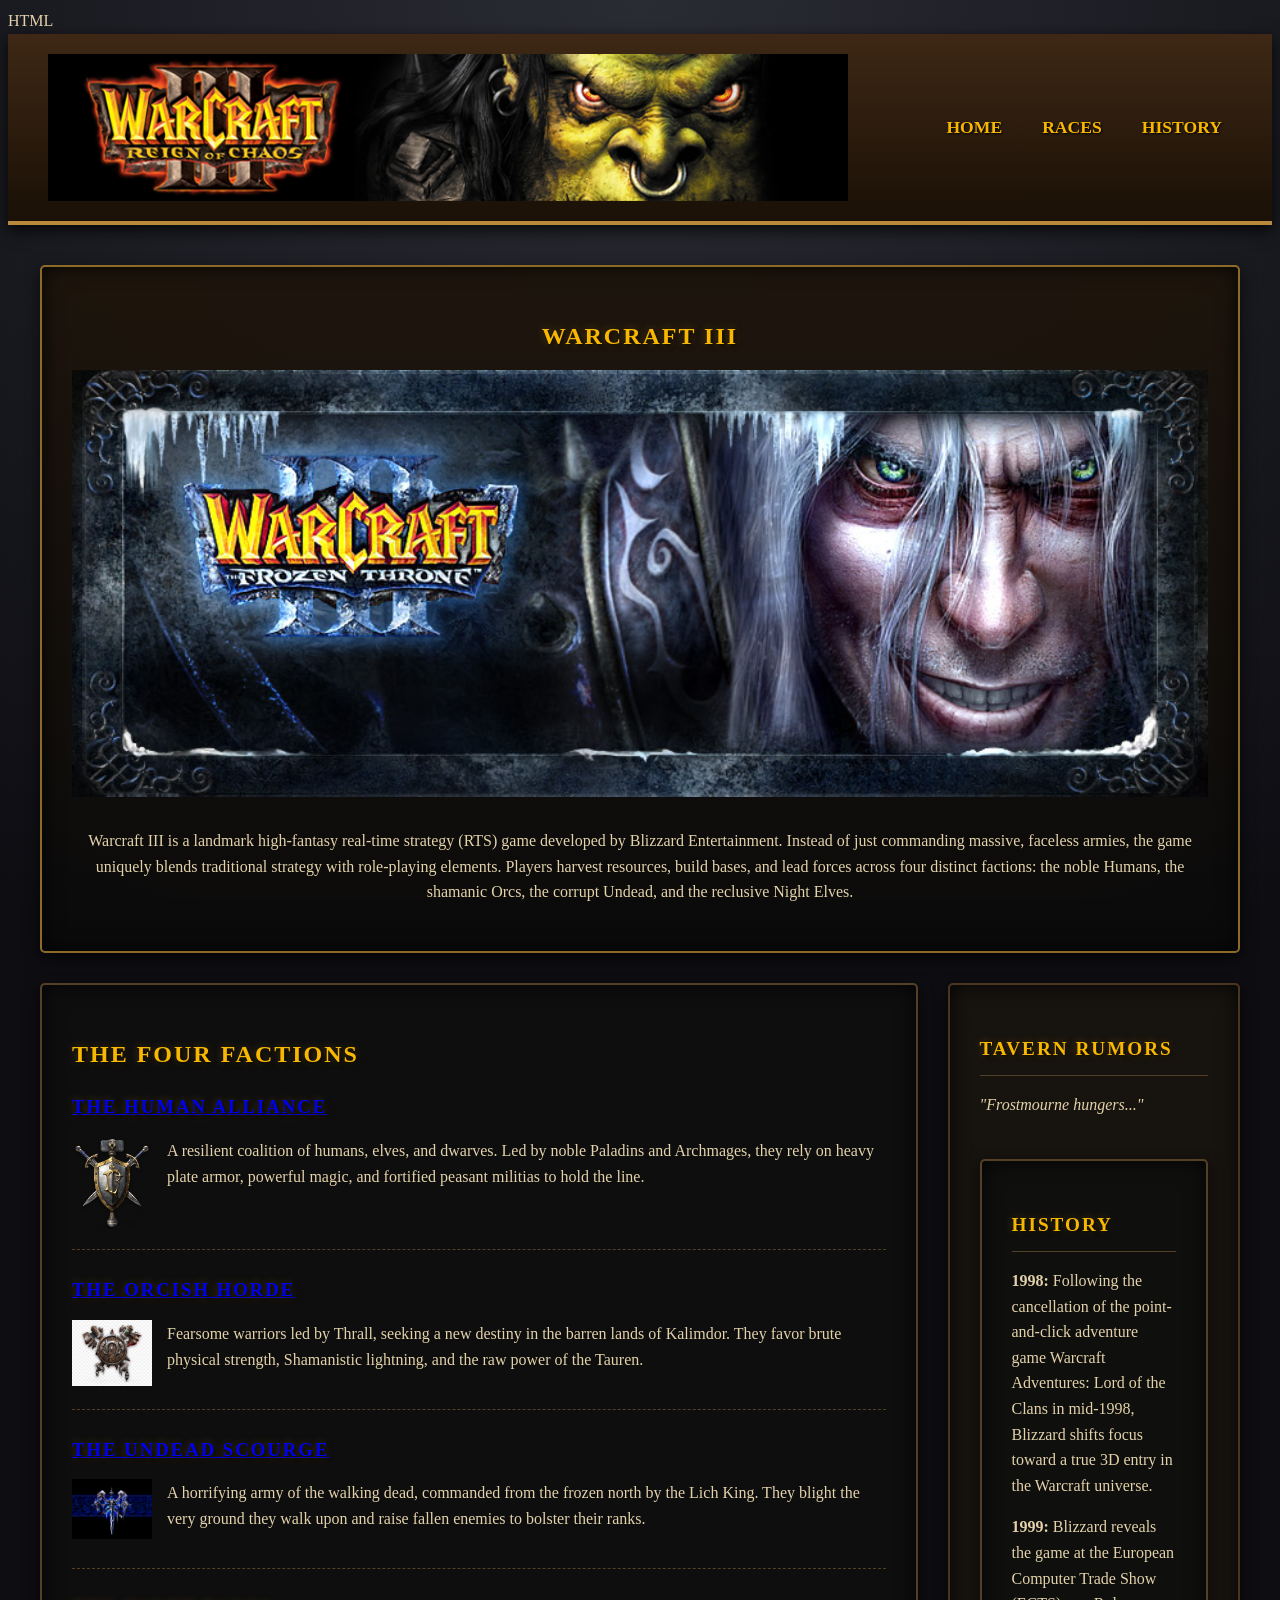
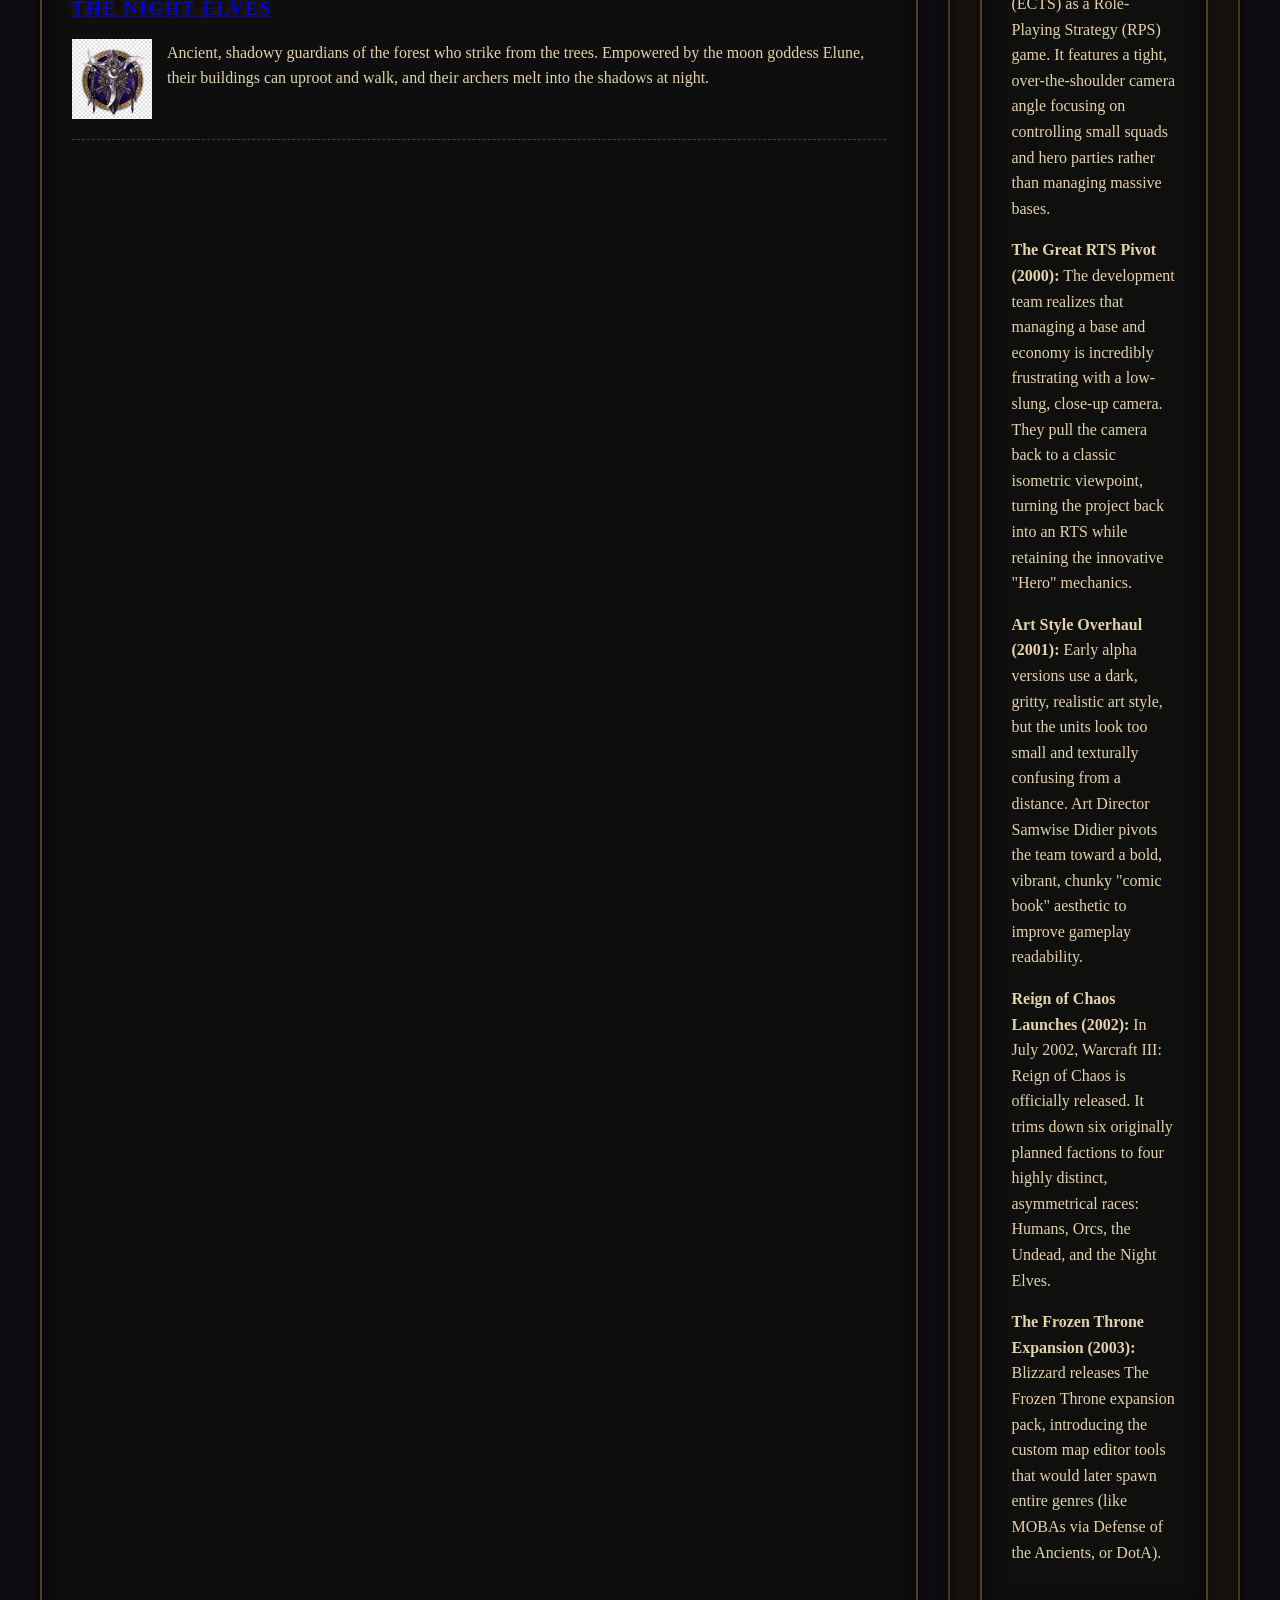
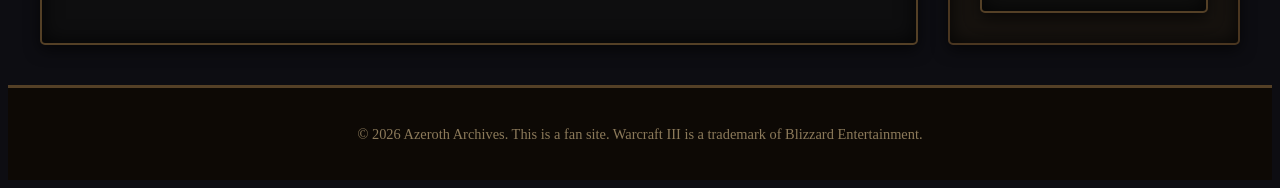
<file: index.html>
HTML
<!DOCTYPE html>
<html lang="en">
<head>
    <meta charset="UTF-8">
    <meta name="viewport" content="width=device-width, initial-scale=1.0">
    <title>Warcraft III: Reign of Chaos</title>
    <!-- Your Warcraft-themed CSS file -->
    <link rel="stylesheet" href="styles.css">
</head>
<body>

    <header>
        <div class="logo">
            <img src="wc3-logo.png" alt="Warcraft III Logo" width="800">
        </div>
        <nav>
            <ul>
                <li><a href="#home">HOME</a></li>
                <li><a href="#races">RACES</a></li>
                <li><a href="#HISTORY">HISTORY</a></li>
            </ul>
        </nav>
    </header>

    <!-- Main Content Area -->
    <main>

        <!-- Hero Section: The Epic Introduction -->
        <section id="home">
            <h2>WARCRAFT III</h2>
            <img src="Frozen_throne.jpg" alt="Arthas Menethil holding Frostmourne" style="width: 100%; margin-bottom: 15px;">
            <p>Warcraft III is a landmark high-fantasy real-time strategy (RTS) game developed by Blizzard Entertainment. Instead of just commanding massive, faceless armies, the game uniquely blends traditional strategy with role-playing elements. Players harvest resources, build bases, and lead forces across four distinct factions: the noble Humans, the shamanic Orcs, the corrupt Undead, and the reclusive Night Elves.</p>
        </section>

        <!-- Faction Content / Articles -->
        <section id="races">
            <h2>The Four Factions</h2>
            
            <article>
                <h3><a href="human.html">The Human Alliance</a></h3>
                <a href="human.html"><img src="human-crest.jpg" alt="Human Alliance Crest" width="80" style="float: left; margin-right: 15px; border: none;"></a>
                <p>A resilient coalition of humans, elves, and dwarves. Led by noble Paladins and Archmages, they rely on heavy plate armor, powerful magic, and fortified peasant militias to hold the line.</p>
                <div style="clear: both;"></div> 
            </article>

            <article>
                <h3><a href="orc.html">The Orcish Horde</a></h3>
                <a href="orc.html"><img src="orc-crest.png" alt="Orc Horde Crest" width="80" style="float: left; margin-right: 15px; border: none;"></a>
                <p>Fearsome warriors led by Thrall, seeking a new destiny in the barren lands of Kalimdor. They favor brute physical strength, Shamanistic lightning, and the raw power of the Tauren.</p>
                <div style="clear: both;"></div>
            </article>

            <article>
                <h3><a href="undead.html">The Undead Scourge</a></h3>
                <a href="undead.html"><img src="undead-crest.jpg" alt="Undead Scourge Crest" width="80" style="float: left; margin-right: 15px; border: none;"></a>
                <p>A horrifying army of the walking dead, commanded from the frozen north by the Lich King. They blight the very ground they walk upon and raise fallen enemies to bolster their ranks.</p>
                <div style="clear: both;"></div>
            </article>

            <article>
                <h3><a href="nightelf.html">The Night Elves</a></h3>
                <a href="nightelf.html"><img src="nightelf-crest.jpg" alt="Night Elf Crest" width="80" style="float: left; margin-right: 15px; border: none;"></a>
                <p>Ancient, shadowy guardians of the forest who strike from the trees. Empowered by the moon goddess Elune, their buildings can uproot and walk, and their archers melt into the shadows at night.</p>
                <div style="clear: both;"></div>
            </article>

            <iframe width="560" height="315" src="https://www.youtube.com/embed/ap7kFk_i6Q0?si=vp0C3YMdS9_2ZB2_" title="YouTube video player" frameborder="0" allow="accelerometer; autoplay; clipboard-write; encrypted-media; gyroscope; picture-in-picture; web-share" referrerpolicy="strict-origin-when-cross-origin" allowfullscreen></iframe>
            <iframe width="560" height="315" src="https://www.youtube.com/embed/ouNEzATaDMs?si=c34wVEJE2eRScQ4O" title="YouTube video player" frameborder="0" allow="accelerometer; autoplay; clipboard-write; encrypted-media; gyroscope; picture-in-picture; web-share" referrerpolicy="strict-origin-when-cross-origin" allowfullscreen></iframe>
        </section>

        <!-- Aside: Sidebar for lore, tips, and links -->
        <aside>
            <h3>Tavern Rumors</h3>
            <p><em>"Frostmourne hungers..."</em></p>
            <br>
            <section id="HISTORY">
                <h3>HISTORY</h3>
                <p><strong>1998:</strong> Following the cancellation of the point-and-click adventure game Warcraft Adventures: Lord of the Clans in mid-1998, Blizzard shifts focus toward a true 3D entry in the Warcraft universe.</p>
                <p><strong>1999:</strong> Blizzard reveals the game at the European Computer Trade Show (ECTS) as a Role-Playing Strategy (RPS) game. It features a tight, over-the-shoulder camera angle focusing on controlling small squads and hero parties rather than managing massive bases.</p>
                <p><strong>The Great RTS Pivot (2000):</strong> The development team realizes that managing a base and economy is incredibly frustrating with a low-slung, close-up camera. They pull the camera back to a classic isometric viewpoint, turning the project back into an RTS while retaining the innovative "Hero" mechanics.</p>
                <p><strong>Art Style Overhaul (2001):</strong> Early alpha versions use a dark, gritty, realistic art style, but the units look too small and texturally confusing from a distance. Art Director Samwise Didier pivots the team toward a bold, vibrant, chunky "comic book" aesthetic to improve gameplay readability.</p>
                <p><strong>Reign of Chaos Launches (2002):</strong> In July 2002, Warcraft III: Reign of Chaos is officially released. It trims down six originally planned factions to four highly distinct, asymmetrical races: Humans, Orcs, the Undead, and the Night Elves.</p>
                <p><strong>The Frozen Throne Expansion (2003):</strong> Blizzard releases The Frozen Throne expansion pack, introducing the custom map editor tools that would later spawn entire genres (like MOBAs via Defense of the Ancients, or DotA).</p>
            </section>
        </aside>

    </main>

    <!-- Footer -->
    <footer>
        <p>&copy; 2026 Azeroth Archives. This is a fan site. Warcraft III is a trademark of Blizzard Entertainment.</p>
    </footer>

</body>
</html>
</file>
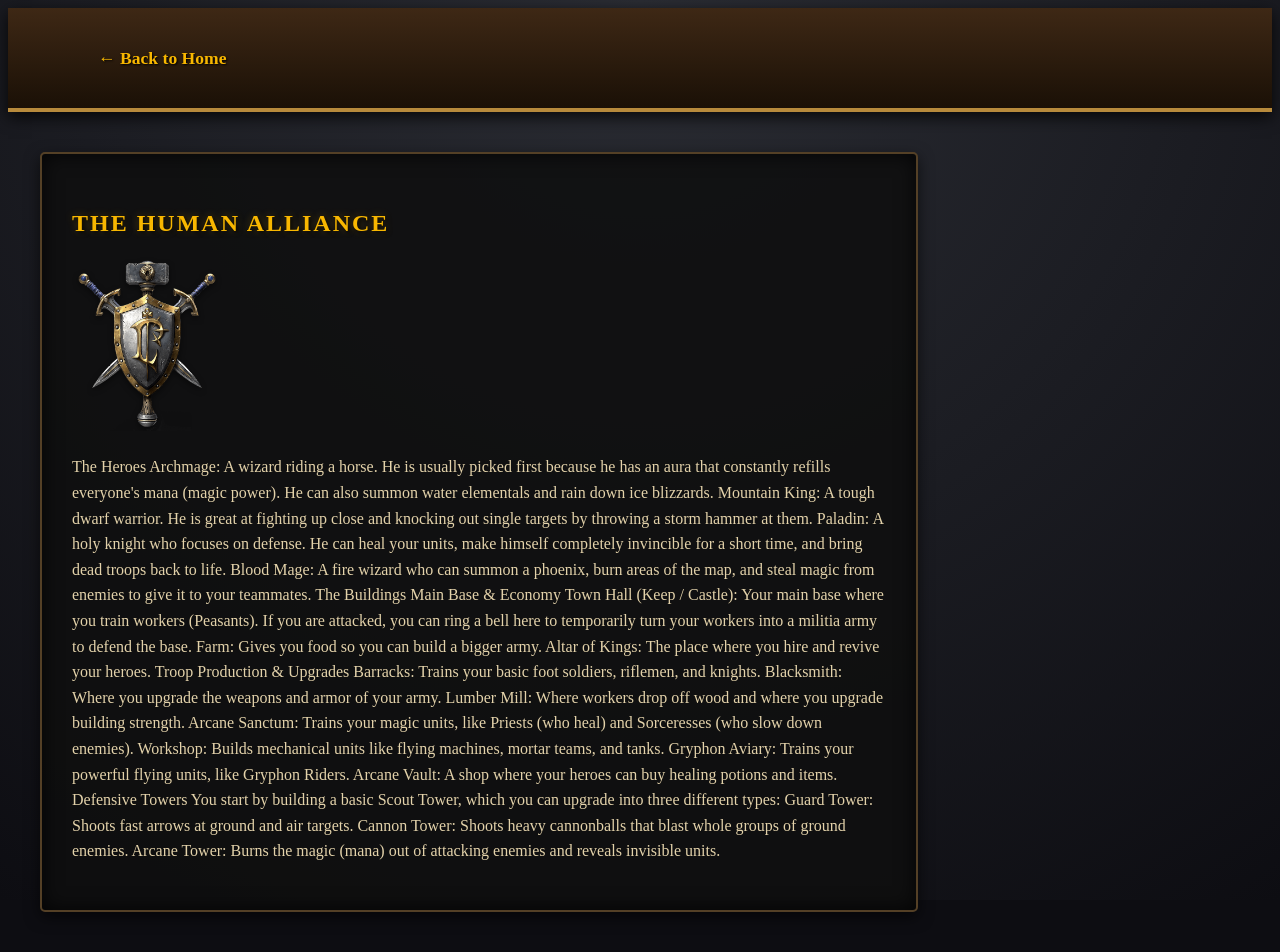
<file: human.html>
<!DOCTYPE html>
<html lang="en">
<head>
    <meta charset="UTF-8">
    <meta name="viewport" content="width=device-width, initial-scale=1.0">
    <title>The Human Alliance - Warcraft III</title>
    <link rel="stylesheet" href="styles.css">
</head>
<body>
    <header>
        <nav>
            <ul>
                <li><a href="index.html">← Back to Home</a></li>
            </ul>
        </nav>
    </header>
    <main>
        <section>
            <h2>The Human Alliance</h2>
            <img src="human-crest.jpg" alt="Human Alliance Crest" width="150">
            <p>The Heroes
Archmage: A wizard riding a horse. He is usually picked first because he has an aura that constantly refills everyone's mana (magic power). He can also summon water elementals and rain down ice blizzards.

Mountain King: A tough dwarf warrior. He is great at fighting up close and knocking out single targets by throwing a storm hammer at them.

Paladin: A holy knight who focuses on defense. He can heal your units, make himself completely invincible for a short time, and bring dead troops back to life.

Blood Mage: A fire wizard who can summon a phoenix, burn areas of the map, and steal magic from enemies to give it to your teammates.

The Buildings
Main Base & Economy

Town Hall (Keep / Castle): Your main base where you train workers (Peasants). If you are attacked, you can ring a bell here to temporarily turn your workers into a militia army to defend the base.

Farm: Gives you food so you can build a bigger army.

Altar of Kings: The place where you hire and revive your heroes.

Troop Production & Upgrades

Barracks: Trains your basic foot soldiers, riflemen, and knights.

Blacksmith: Where you upgrade the weapons and armor of your army.

Lumber Mill: Where workers drop off wood and where you upgrade building strength.

Arcane Sanctum: Trains your magic units, like Priests (who heal) and Sorceresses (who slow down enemies).

Workshop: Builds mechanical units like flying machines, mortar teams, and tanks.

Gryphon Aviary: Trains your powerful flying units, like Gryphon Riders.

Arcane Vault: A shop where your heroes can buy healing potions and items.

Defensive Towers
You start by building a basic Scout Tower, which you can upgrade into three different types:

Guard Tower: Shoots fast arrows at ground and air targets.

Cannon Tower: Shoots heavy cannonballs that blast whole groups of ground enemies.

Arcane Tower: Burns the magic (mana) out of attacking enemies and reveals invisible units.</p>
        </section>
    </main>
</body>
</html>
</file>
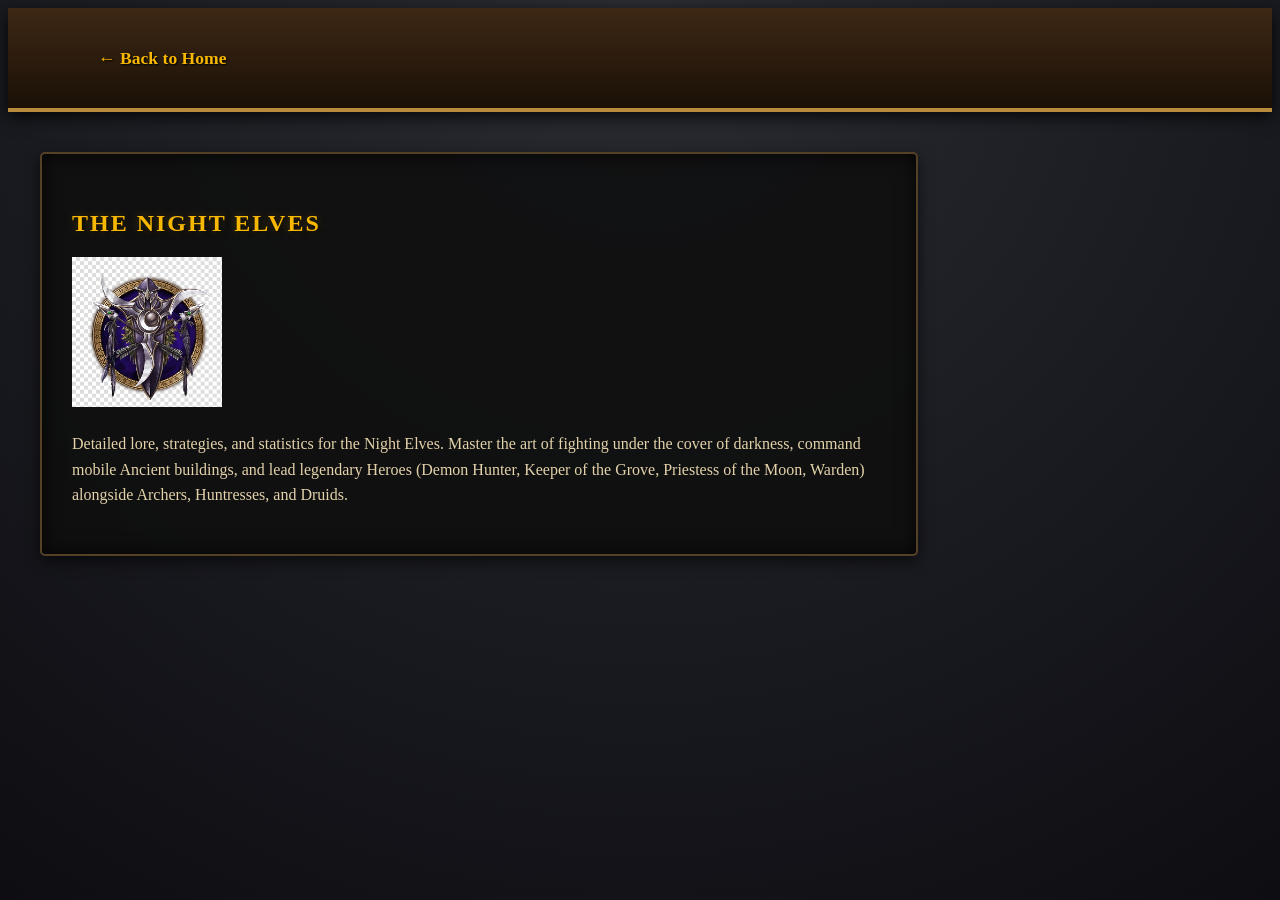
<file: nightelf.html>
<!DOCTYPE html>
<html lang="en">
<head>
    <meta charset="UTF-8">
    <meta name="viewport" content="width=device-width, initial-scale=1.0">
    <title>The Night Elves - Warcraft III</title>
    <link rel="stylesheet" href="styles.css">
</head>
<body>
    <header>
        <nav>
            <ul>
                <li><a href="index.html">← Back to Home</a></li>
            </ul>
        </nav>
    </header>
    <main>
        <section>
            <h2>The Night Elves</h2>
            <img src="nightelf-crest.jpg" alt="Night Elf Crest" width="150">
            <p>Detailed lore, strategies, and statistics for the Night Elves. Master the art of fighting under the cover of darkness, command mobile Ancient buildings, and lead legendary Heroes (Demon Hunter, Keeper of the Grove, Priestess of the Moon, Warden) alongside Archers, Huntresses, and Druids.</p>
        </section>
    </main>
</body>
</html>
</file>
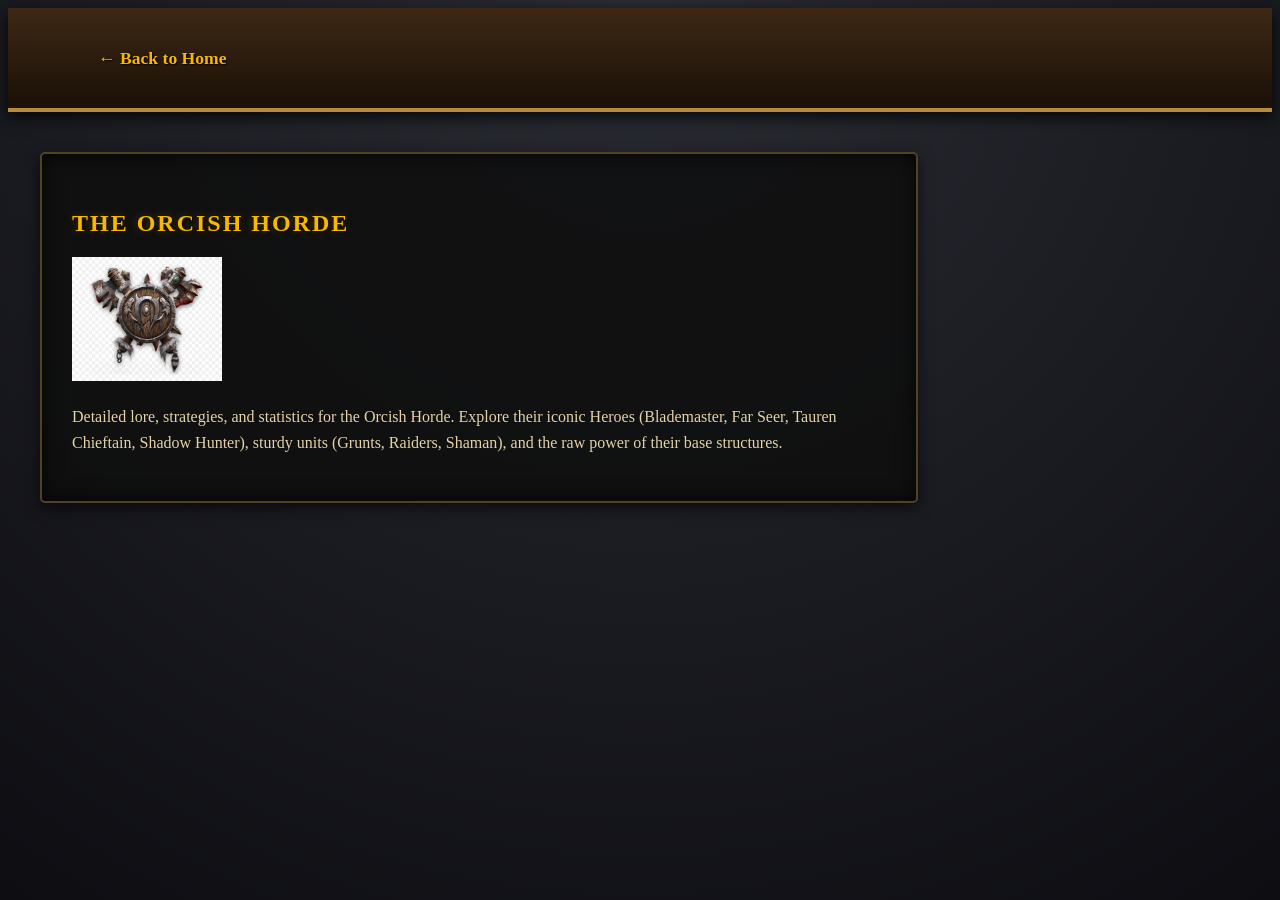
<file: orc.html>
<!DOCTYPE html>
<html lang="en">
<head>
    <meta charset="UTF-8">
    <meta name="viewport" content="width=device-width, initial-scale=1.0">
    <title>The Orcish Horde - Warcraft III</title>
    <link rel="stylesheet" href="styles.css">
</head>
<body>
    <header>
        <nav>
            <ul>
                <li><a href="index.html">← Back to Home</a></li>
            </ul>
        </nav>
    </header>
    <main>
        <section>
            <h2>The Orcish Horde</h2>
            <img src="orc-crest.png" alt="Orc Horde Crest" width="150">
            <p>Detailed lore, strategies, and statistics for the Orcish Horde. Explore their iconic Heroes (Blademaster, Far Seer, Tauren Chieftain, Shadow Hunter), sturdy units (Grunts, Raiders, Shaman), and the raw power of their base structures.</p>
        </section>
    </main>
</body>
</html>
</file>
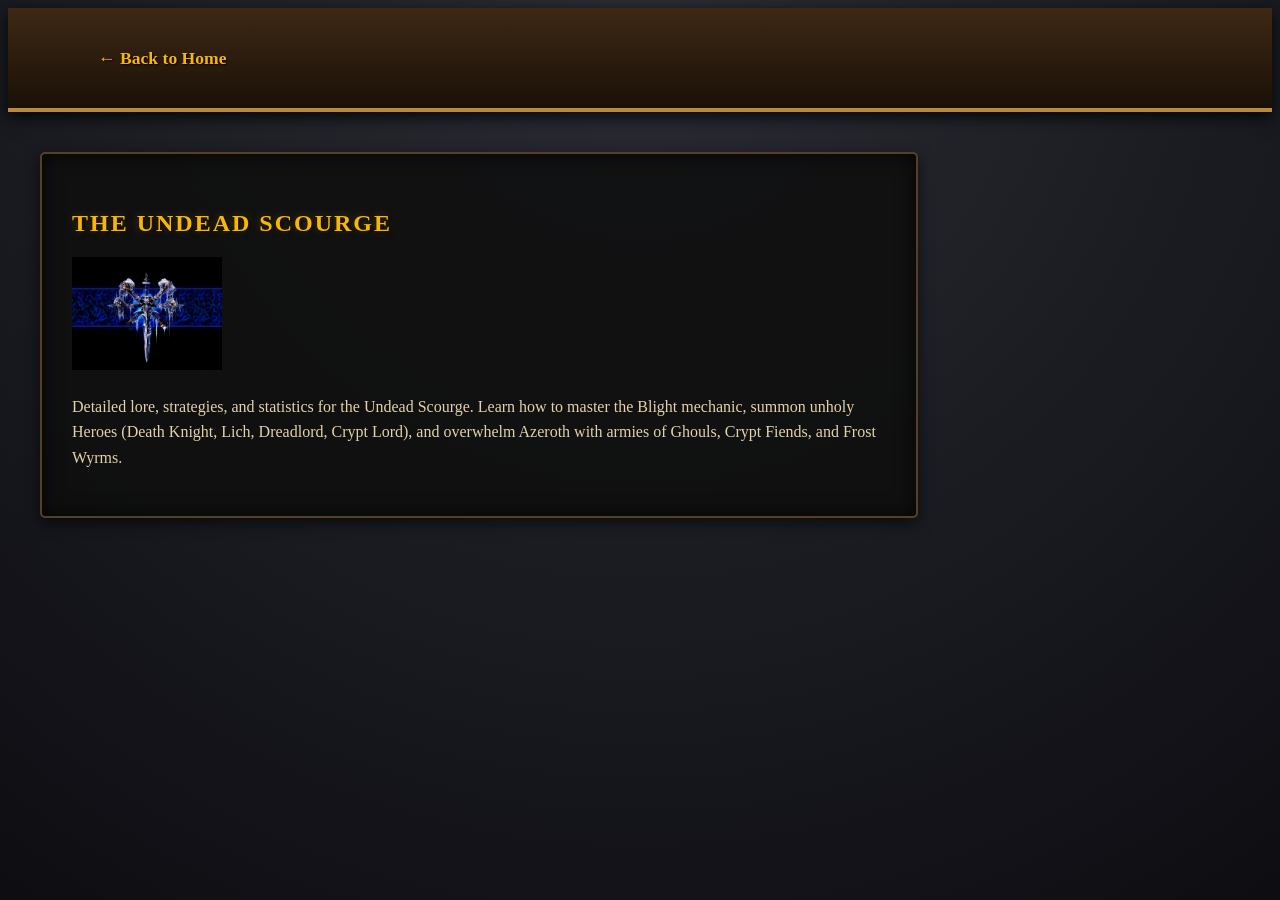
<file: undead.html>
<!DOCTYPE html>
<html lang="en">
<head>
    <meta charset="UTF-8">
    <meta name="viewport" content="width=device-width, initial-scale=1.0">
    <title>The Undead Scourge - Warcraft III</title>
    <link rel="stylesheet" href="styles.css">
</head>
<body>
    <header>
        <nav>
            <ul>
                <li><a href="index.html">← Back to Home</a></li>
            </ul>
        </nav>
    </header>
    <main>
        <section>
            <h2>The Undead Scourge</h2>
            <img src="undead-crest.jpg" alt="Undead Scourge Crest" width="150">
            <p>Detailed lore, strategies, and statistics for the Undead Scourge. Learn how to master the Blight mechanic, summon unholy Heroes (Death Knight, Lich, Dreadlord, Crypt Lord), and overwhelm Azeroth with armies of Ghouls, Crypt Fiends, and Frost Wyrms.</p>
        </section>
    </main>
</body>
</html>
</file>
<file: styles.css>
CSS

/* --- Base Reset & Typography --- */
* {
    margin: 0;
    padding: 0;
    box-sizing: border-box;
}

body {
    /* Deep dark dungeon/stone gradient background */
    background: radial-gradient(circle at top, #2a2c33 0%, #0d0d12 100%);
    background-color: #0d0d12;
    background-attachment: fixed;
    
    /* Parchment/Bone text color */
    color: #e3d2aa; 
    
    /* Serif font to mimic fantasy/runic texts */
    font-family: "Palatino Linotype", "Book Antiqua", Palatino, serif;
    line-height: 1.6;
}

/* Headings: Gold/Bronze with heavy drop shadows */
h1, h2, h3 {
    color: #f8b700;
    text-transform: uppercase;
    letter-spacing: 2px;
    text-shadow: 2px 2px 4px rgba(0, 0, 0, 0.9), 0 0 8px rgba(248, 183, 0, 0.3);
    margin-bottom: 15px;
    font-weight: bold;
}

/* --- Header & Navigation --- */
header {
    /* Dark wood/iron texture base */
    background: linear-gradient(to bottom, #3e2815 0%, #1a1006 100%);
    border-bottom: 4px solid #b78a3c;
    box-shadow: 0 5px 15px rgba(0, 0, 0, 0.8);
    padding: 20px 40px;
    display: flex;
    justify-content: space-between;
    align-items: center;
}

header .logo h1 {
    margin: 0;
    font-size: 2rem;
    text-shadow: 2px 2px 0px #000, 0 0 10px #f8b700;
}

nav ul {
    list-style: none;
    display: flex;
    gap: 20px;
}

nav a {
    color: #f8b700;
    text-decoration: none;
    font-size: 1.1rem;
    font-weight: bold;
    padding: 5px 10px;
    transition: all 0.3s ease;
    text-shadow: 1px 1px 2px #000;
}

/* Magical "Fel Green" hover effect */
nav a:hover {
    color: #ffffff;
    text-shadow: 0 0 10px #41ff00, 0 0 20px #41ff00;
}

/* --- Main Layout --- */
main {
    max-width: 1200px;
    margin: 40px auto;
    padding: 0 20px;
    display: grid;
    grid-template-columns: 3fr 1fr; /* 3 parts main content, 1 part sidebar */
    gap: 30px;
}

/* --- Sections & Articles (UI Panels) --- */
section, aside {
    /* UI Window styling: semi-transparent black with thick border */
    background: rgba(15, 15, 15, 0.85);
    border: 2px solid #544026;
    border-radius: 5px;
    padding: 30px;
    box-shadow: inset 0 0 20px rgba(0, 0, 0, 0.8), 0 5px 15px rgba(0, 0, 0, 0.6);
}

#home {
    grid-column: 1 / -1; /* Hero section spans full width */
    text-align: center;
    background: linear-gradient(to bottom, rgba(30, 20, 10, 0.9), rgba(10, 10, 10, 0.9));
    border-color: #8c6a28;
}

article {
    margin-bottom: 25px;
    padding-bottom: 20px;
    border-bottom: 1px dashed #544026;
}

article:last-child {
    border-bottom: none;
    margin-bottom: 0;
    padding-bottom: 0;
}

/* --- Buttons (The "Quest Accept" look) --- */
button {
    background: linear-gradient(to bottom, #8a0000 0%, #4d0000 100%);
    border: 2px solid #f8b700;
    border-radius: 3px;
    color: #f8b700;
    font-family: inherit;
    font-size: 1.2rem;
    font-weight: bold;
    text-transform: uppercase;
    padding: 12px 30px;
    margin-top: 20px;
    cursor: pointer;
    box-shadow: 0 4px 6px rgba(0, 0, 0, 0.6), inset 0 0 5px rgba(255, 255, 255, 0.2);
    text-shadow: 1px 1px 2px #000;
    transition: all 0.2s ease;
}

button:hover {
    background: linear-gradient(to bottom, #a30000 0%, #660000 100%);
    color: #ffffff;
    box-shadow: 0 0 15px rgba(248, 183, 0, 0.6), inset 0 0 10px rgba(255, 255, 255, 0.3);
    border-color: #ffda66;
}

button:active {
    transform: translateY(2px);
    box-shadow: 0 1px 2px rgba(0, 0, 0, 0.6);
}

/* --- Aside / Sidebar --- */
aside {
    background: rgba(25, 20, 15, 0.9);
    border-color: #4a3620;
}

aside h3 {
    font-size: 1.2rem;
    border-bottom: 1px solid #544026;
    padding-bottom: 10px;
    margin-bottom: 15px;
}

/* --- Footer --- */
footer {
    background: #0d0905;
    border-top: 3px solid #544026;
    text-align: center;
    padding: 20px;
    margin-top: 40px;
    color: #8c7a5a;
    font-size: 0.9rem;
}

/* --- Responsive Design --- */
@media (max-width: 800px) {
    main {
        grid-template-columns: 1fr; /* Stack sidebar under main content on small screens */
    }
    
    header {
        flex-direction: column;
        gap: 15px;
        text-align: center;
    }
}
</file>
